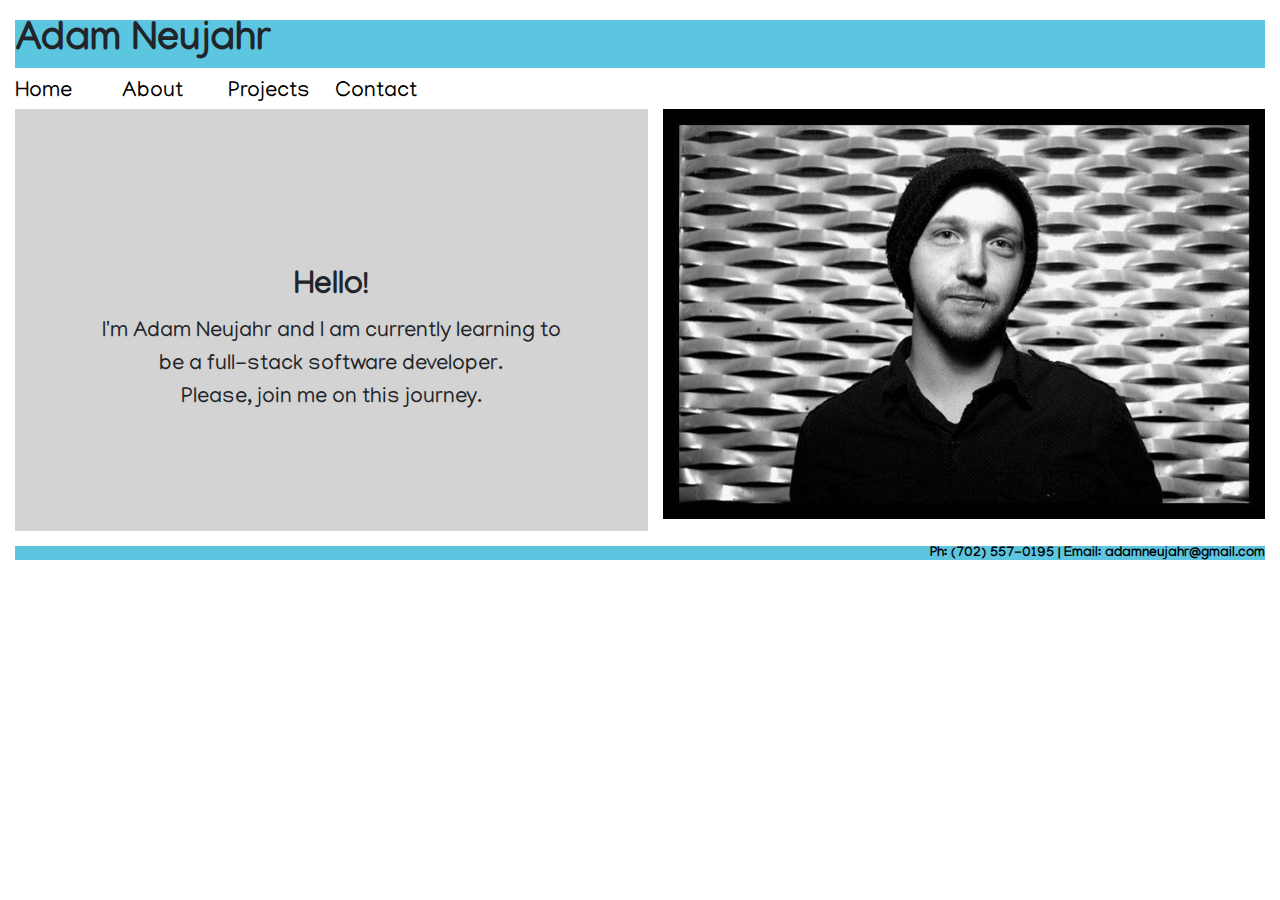
<file: index.html>
<!DOCTYPE html>

<html>
	<header>
		<meta charset="UTF-8">
    	<meta name="viewport" content="width=device-width">
    	<link rel="stylesheet" href="https://maxcdn.bootstrapcdn.com/bootstrap/4.0.0/css/bootstrap.min.css" integrity="sha384-Gn5384xqQ1aoWXA+058RXPxPg6fy4IWvTNh0E263XmFcJlSAwiGgFAW/dAiS6JXm" crossorigin="anonymous">
		<link href="https://fonts.googleapis.com/css?family=Manjari:100&display=swap" rel="stylesheet">
		<link rel="stylesheet" type="text/css" href="styles.css">
		<title>Adam Neujahr</title>		
	</header>

	<body>
		<div class="container-fluid">
			<h1 class="nameClass">Adam Neujahr</h1>
		</div>
		<div class="container-fluid">
			<div class="row navMenu">
				<div class="col-xl-1"><a href="index.html">Home</a></div>
				<div class="col-xl-1"><a href="aboutme.html">About</a></div>
				<div class="col-xl-1"><a href="projects.html">Projects</a></div>
				<div class="col-xl-1"><a href="contact.html">Contact</a></div>
			</div>
		</div>
		<div class="container-fluid">
			<div class="row marginLeft">
				<div class="col-xl-6 contentIndex">
					<center><h2><strong>Hello!</strong></h2></center>
					<center>I'm Adam Neujahr and I am currently learning to be a full-stack software developer.
					<p>Please, join me on this journey.</center></p></div>
				<div class="col-xl-6">
					<img src="pic1.jpg" alt="Adam Neujahr" class="imageAlign"></div>
			</div>
		</div>
	</body>

	<footer>
		<div class="container-fluid">
			<div class="row">
				<div class="col-xl-12">
					<h1 style="margin-top:15px;" class="footer">Ph: <a href="tel:7025570195">(702) 557-0195</a>  |  Email: <a href="mailto:adamneujahr@gmail.com">adamneujahr@gmail.com</a></h1></style>
				</div>
			</div>
		</div>
	</footer>

</html>
</file>
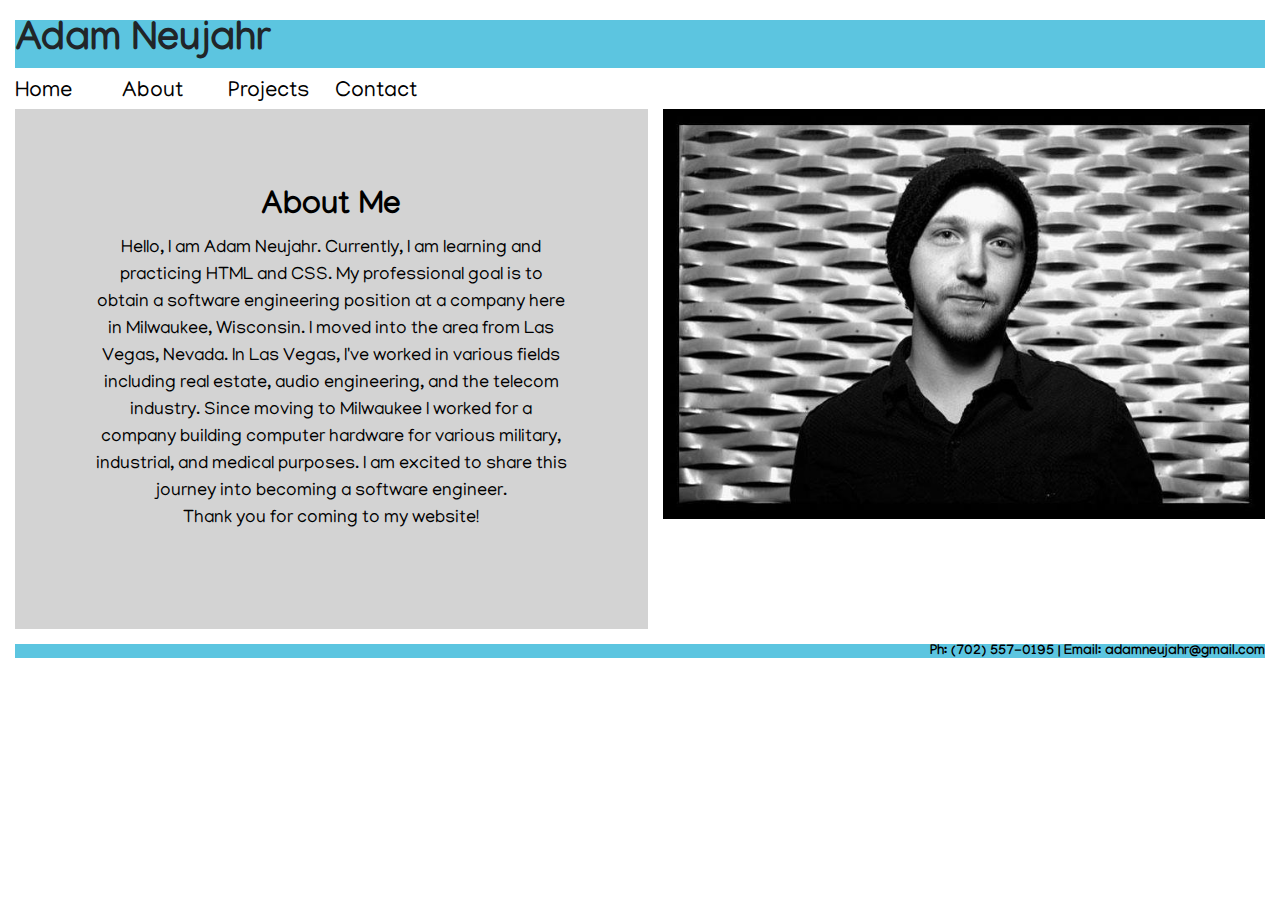
<file: aboutme.html>
<!DOCTYPE html>

<html>
	<header>
		<meta charset="UTF-8">
    	<meta name="viewport" content="width=device-width">
    	<link rel="stylesheet" href="https://maxcdn.bootstrapcdn.com/bootstrap/4.0.0/css/bootstrap.min.css" integrity="sha384-Gn5384xqQ1aoWXA+058RXPxPg6fy4IWvTNh0E263XmFcJlSAwiGgFAW/dAiS6JXm" crossorigin="anonymous">
		<link href="https://fonts.googleapis.com/css?family=Manjari:100&display=swap" rel="stylesheet">
		<link rel="stylesheet" type="text/css" href="styles.css">
		<title>Adam Neujahr</title>		
	</header>

	<body>
		<div class="container-fluid">
			<h1 class="nameClass">Adam Neujahr</h1>
		</div>
		<div class="container-fluid">
			<div class="row navMenu">
				<div class="col-xl-1"><a href="index.html">Home</a></div>
				<div class="col-xl-1"><a href="aboutme.html">About</a></div>
				<div class="col-xl-1"><a href="projects.html">Projects</a></div>
				<div class="col-xl-1"><a href="contact.html">Contact</a></div>
			</div>
		</div>
		<div class="container-fluid">
			<div class="row marginLeft">
				<div class="col-xl-6 aboutMe">
					<h2><center><strong>About Me</strong></center></h2>	
					<center>Hello, I am Adam Neujahr.  Currently, I am learning and practicing HTML and CSS.  My professional goal is to obtain a software engineering position at a company here in Milwaukee, Wisconsin.  I moved into the area from Las Vegas, Nevada.  In Las Vegas, I've worked in various fields including real estate, audio engineering, and the telecom industry.  Since moving to Milwaukee I worked for a company building computer hardware for various military, industrial, and medical purposes.  I am excited to share this journey into becoming a software engineer.
					<p>Thank you for coming to my website!</center></p></div>
				<div class="col-xl-6">
					<img src="pic1.jpg" alt="Adam Neujahr" class="imageAlign"></div>
			</div>
		</div>

	</body>

	<footer>
		<div class="container-fluid">
			<div class="row">
				<div class="col-xl-12">
					<h1 style="margin-top:15px;" class="footer">Ph: <a href="tel:7025570195">(702) 557-0195</a>  |  Email: <a href="mailto:adamneujahr@gmail.com">adamneujahr@gmail.com</a></h1></style>
				</div>
			</div>
		</div>
	</footer>

</html>
</file>
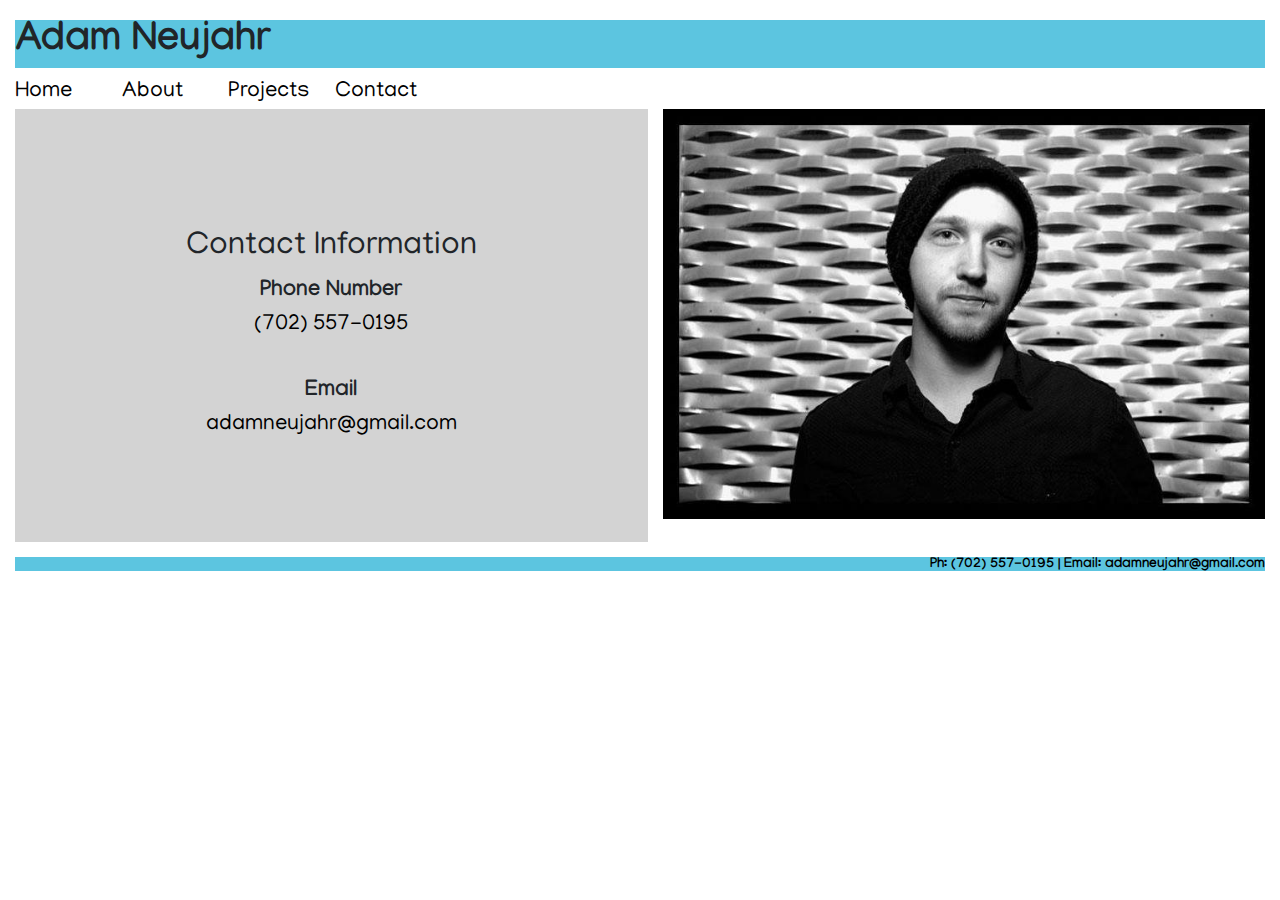
<file: contact.html>
<!DOCTYPE html>

<html>
	<header>
		<meta charset="UTF-8">
    	<meta name="viewport" content="width=device-width">
    	<link rel="stylesheet" href="https://maxcdn.bootstrapcdn.com/bootstrap/4.0.0/css/bootstrap.min.css" integrity="sha384-Gn5384xqQ1aoWXA+058RXPxPg6fy4IWvTNh0E263XmFcJlSAwiGgFAW/dAiS6JXm" crossorigin="anonymous">
		<link href="https://fonts.googleapis.com/css?family=Manjari:100&display=swap" rel="stylesheet">
		<link rel="stylesheet" type="text/css" href="styles.css">
		<title>Adam Neujahr</title>		
	</header>

	<body>
		<div class="container-fluid">
			<h1 class="nameClass">Adam Neujahr</h1>
		</div>
		<div class="container-fluid">
			<div class="row navMenu">
				<div class="col-xl-1"><a href="index.html">Home</a></div>
				<div class="col-xl-1"><a href="aboutme.html">About</a></div>
				<div class="col-xl-1"><a href="projects.html">Projects</a></div>
				<div class="col-xl-1"><a href="contact.html">Contact</a></div>
			</div>
		</div>

		<div class="container-fluid">
			<div class="row marginLeft">
				<div class="col-xl-6 contactMe">
					<center>
					<h2>Contact Information</h2>	
					<center><strong>Phone Number</strong>
						<br><a href="tel:7025570195">(702) 557-0195</a><br>
					<br><strong>Email</strong>
						<br><a href="mailto:adamneujahr@gmail.com">adamneujahr@gmail.com</a>
					</center></center></div>
				<div class="col-xl-6">
					<img src="pic1.jpg" alt="Adam Neujahr" class="imageAlign"></div>
			</div>
		</div>

	</body>

	<footer>
		<div class="container-fluid">
			<div class="row">
				<div class="col-xl-12">
					<h1 style="margin-top:15px;" class="footer">Ph: <a href="tel:7025570195">(702) 557-0195</a>  |  Email: <a href="mailto:adamneujahr@gmail.com">adamneujahr@gmail.com</a></h1></style>
				</div>
			</div>
		</div>
	</footer>

</html>
</file>
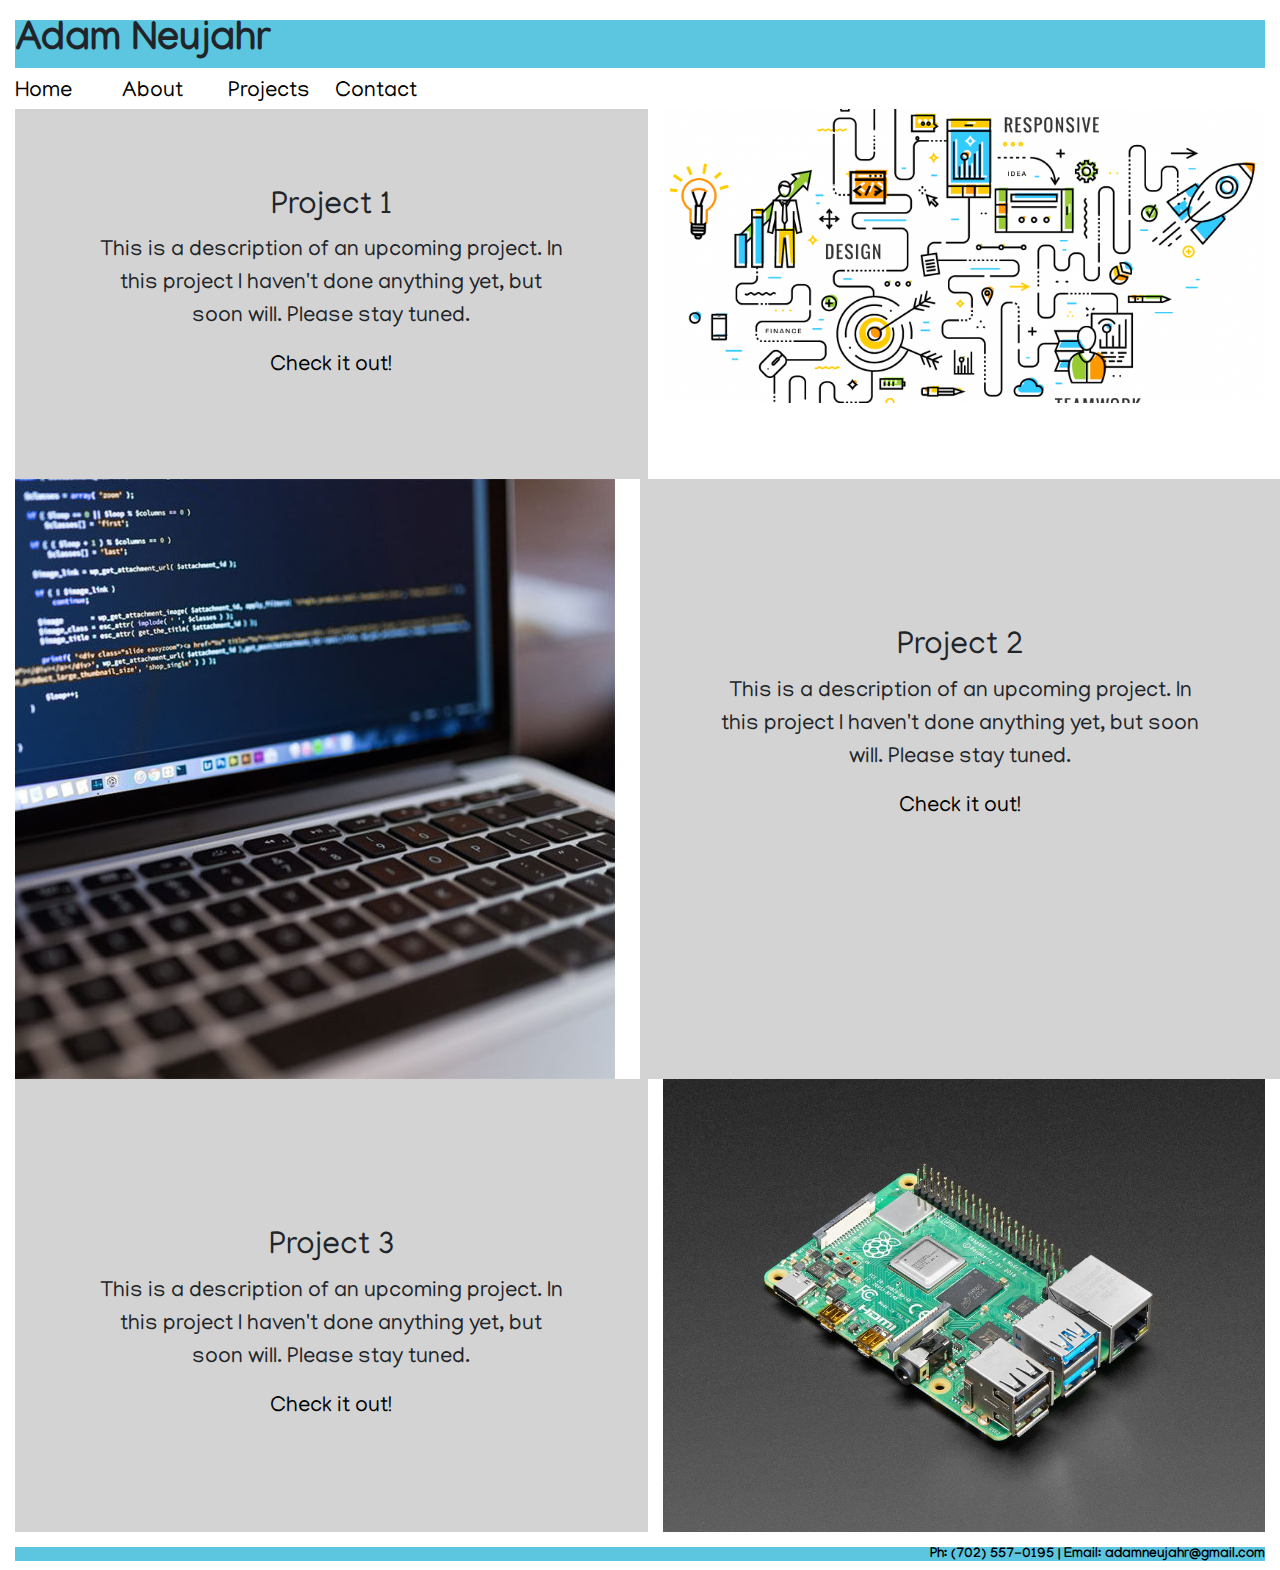
<file: projects.html>
<!DOCTYPE html>

<html>
	<header>
		<meta charset="UTF-8">
    	<meta name="viewport" content="width=device-width">
    	<link rel="stylesheet" href="https://maxcdn.bootstrapcdn.com/bootstrap/4.0.0/css/bootstrap.min.css" integrity="sha384-Gn5384xqQ1aoWXA+058RXPxPg6fy4IWvTNh0E263XmFcJlSAwiGgFAW/dAiS6JXm" crossorigin="anonymous">
		<link href="https://fonts.googleapis.com/css?family=Manjari:100&display=swap" rel="stylesheet">
		<link rel="stylesheet" type="text/css" href="styles.css">
		<title>Adam Neujahr</title>		
	</header>

	<body>
		<div class="container-fluid">
			<h1 class="nameClass">Adam Neujahr</h1>
		</div>
		<div class="container-fluid">
			<div class="row navMenu">
				<div class="col-xl-1"><a href="index.html">Home</a></div>
				<div class="col-xl-1"><a href="aboutme.html">About</a></div>
				<div class="col-xl-1"><a href="projects.html">Projects</a></div>
				<div class="col-xl-1"><a href="contact.html">Contact</a></div>
			</div>
		</div>
		<div class="container-fluid">
			<div class="row marginLeft">
				<div class="col-xl-6 projectClass">
					<h2>Project 1</h2>
					<p>This is a description of an upcoming project.  In this project I haven't done anything yet, but soon will.  Please stay tuned.</p>
					<p><a href="https://www.google.com">Check it out!</a></p>
				</div>		
				<div class="col-xl-6">
					<img src="project1.png" alt="Project 1">
				</div>
			</div>
			<div class="row">
				<div class="col-xl-6">
					<img src="project2.jpg" alt="Project 2">
				</div>
				<div class="col-xl-6 projectClassright">
					<h2>Project 2</h2>
					<p>This is a description of an upcoming project.  In this project I haven't done anything yet, but soon will.  Please stay tuned.</p>
					<p><a href="https://www.google.com">Check it out!</a></p>		
				</div>
			</div>
			<div class="row marginLeft">
				<div class="col-xl-6 projectClassleft">
					<h2>Project 3</h2>
					<p>This is a description of an upcoming project.  In this project I haven't done anything yet, but soon will.  Please stay tuned.</p>
					<p><a href="https://www.google.com">Check it out!</a></p>
				</div>		
				<div class="col-xl-6">
					<img src="project3.jpg" alt="Project 3">
				</div>
			</div>
		</div>
	</body>
	
	<footer>
		<div class="container-fluid">
			<div class="row">
				<div class="col-xl-12">
					<h1 style="margin-top:15px;" class="footer">Ph: <a href="tel:7025570195">(702) 557-0195</a>  |  Email: <a href="mailto:adamneujahr@gmail.com">adamneujahr@gmail.com</a></h1></style>
				</div>
			</div>
		</div>
	</footer>

</html>
</file>
<file: styles.css>
body{
	font-family: 'Manjari', sans-serif;
	font-size: 22px;
	margin-top: 20px;
}

a{
	color: black;
}

a:visited{
	color: black;
}

img {
  max-width: 100%;
  height: auto;
}

.nameClass{
	font-family: 'Manjari', sans-serif;
	background-color: #5CC5E0;
	font-weight: bold;
}

.navMenu{
	text-align: left;
	vertical-align: top;
}

.blockBox{
	color: black;
	background-color: lightgrey;
}

.contentClass{
	text-indent: 0px;
	word-wrap: initial;
	background-color: lightgrey;
	width: 600px;
	padding: 50px;
	left: 100px;
	bottom: 518px;
}

.fontSize1{
	font-size: 24px;
}

.imageLearn{
	height: 280px;
	width: 656px;
}

.imageAlign{
	vertical-align: top;
	float: right;
}

.imageAlignleft{
	vertical-align: top;
	float: left;
	margin-top: 15px;
}

.contentIndex{
	float: left;
	background-color: lightgrey;
	padding-top: 160px;
	padding-left: 80px;
	padding-right: 80px;
	padding-bottom: 100px;
	text-align: center;
}

.aboutMe{
	float: left;
	background-color: lightgrey;
	padding-top: 80px;
	padding-left: 80px;
	padding-right: 80px;
	padding-bottom: 80px;
	color: black;
	font-size: 18px;
}

.contactMe{
	float: left;
	background-color: lightgrey;
	padding-top: 120px;
	padding-left: 80px;
	padding-right: 80px;
	padding-bottom: 100px;
	text-align: center;
}

.projectClass{
	background-color: lightgrey;
	padding-top: 80px;
	padding-left: 80px;
	padding-right: 80px;
	padding-bottom: 80px;
	text-align: center;
}

.projectClassright{
	background-color: lightgrey;
	padding-top: 150px;
	padding-left: 80px;
	padding-right: 80px;
	padding-bottom: 80px;
	text-align: center;
}

.projectClassleft{
	background-color: lightgrey;
	padding-top: 150px;
	padding-left: 80px;
	padding-right: 80px;
	padding-bottom: 80px;
	text-align: center;
}

.floatRight{
	float: right;
}

.floatLeft{
	float: left;
}

.centerText{
	text-align: center;
}

.footer{
	display: inline-block;
	background-color: #5CC5E0;
	color: black;
	width:100%;
	height:14px;
	text-align:right;
	font-size: 14px;
	font-weight: bold;
}

.rightText{
	text-align: right;
}

.leftText{
	text-align: left;
}

.blackBackground{
	background-color: black;
}

.blueBackground{
	background-color: #5CC5E0;
}

.marginLeft{
	margin-left: 0px;
}
</file>
